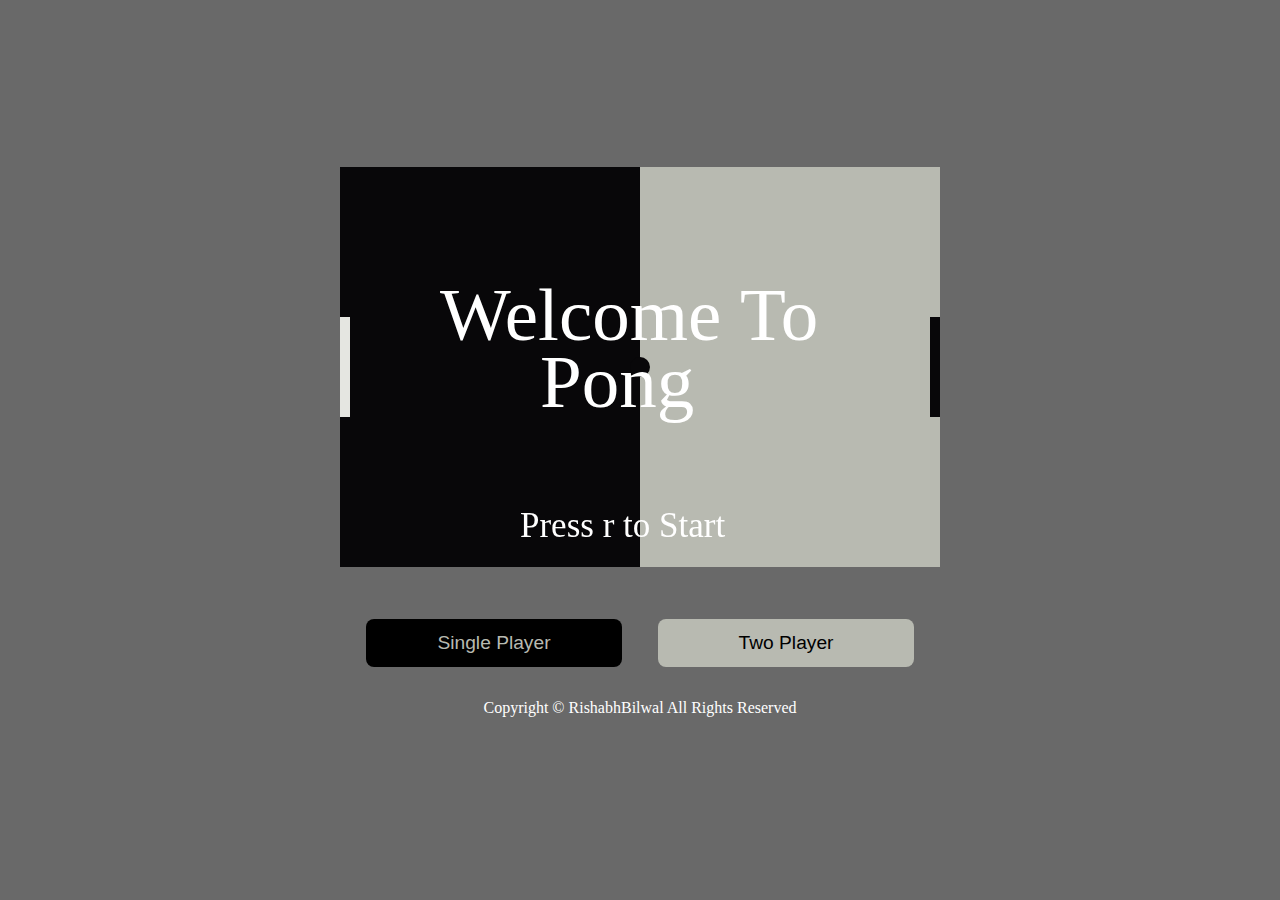
<file: index.html>
<!DOCTYPE html>
<html lang="en">
<head>
    <meta charset="UTF-8">
    <meta http-equiv="X-UA-Compatible" content="IE=edge">
    <meta name="google-site-verification" content="mZ0QV1WWZ0xaW9z3eS4VqtU-8Q9c3ediUV9KFgO_DiI" />
    <meta name="viewport" content="width=device-width, initial-scale=1.0">
    <title>Pong Game</title>
    <style>
        /* *{
            outline: none;
            text-decoration: none;
        } */
        body{
            background-color: dimgray;
        }
        #pong{
            border: none;
            position: relative;
        }
        h1{
            font-size: 5rem;
            color: #fff;
        }
        .flex-container{
            margin: auto;
            top: 0;
            right: 0;
            left: 0;
            bottom: 0;
            position: absolute;
            display: flex;
            align-items: center;
            justify-content: center;
            flex-direction: column;
        }

        .buttons{
            margin-top: 2rem;
        }
        button{
            margin: 1rem;
            height: 3rem;
            width: 16rem;
            border-radius: .5rem;
            border: none;
            outline: none;
            text-decoration: none;
            background-color: #B8BAB1;
            color: black;
            font-size: 1.2rem;
        }
        .change{
            background-color: black;
            color: #B8BAB1;
        }
        p{
            color: #fff;
        }
        img{
            color: aliceblue;
            display: none;
        }
        

    </style>
</head>
<body>
    <div class="flex-container">
        <img src="arrows.png" width="40px" height="40px">
        <div class="gameScreen">
            <canvas id="pong" width="600" height="400"></canvas>
        </div>
        <div class="buttons">
            <a href="index.html"><button class="single-player change">Single Player</button></a>
            <a href="twoPlayer.html"><button class="two-player">Two Player</button></a>
        </div>
        <p class="copyright">Copyright &copy; RishabhBilwal All Rights Reserved</p>
    </div>
    
    <script src="pongsingle.js"></script>
</body>
</html>
</file>
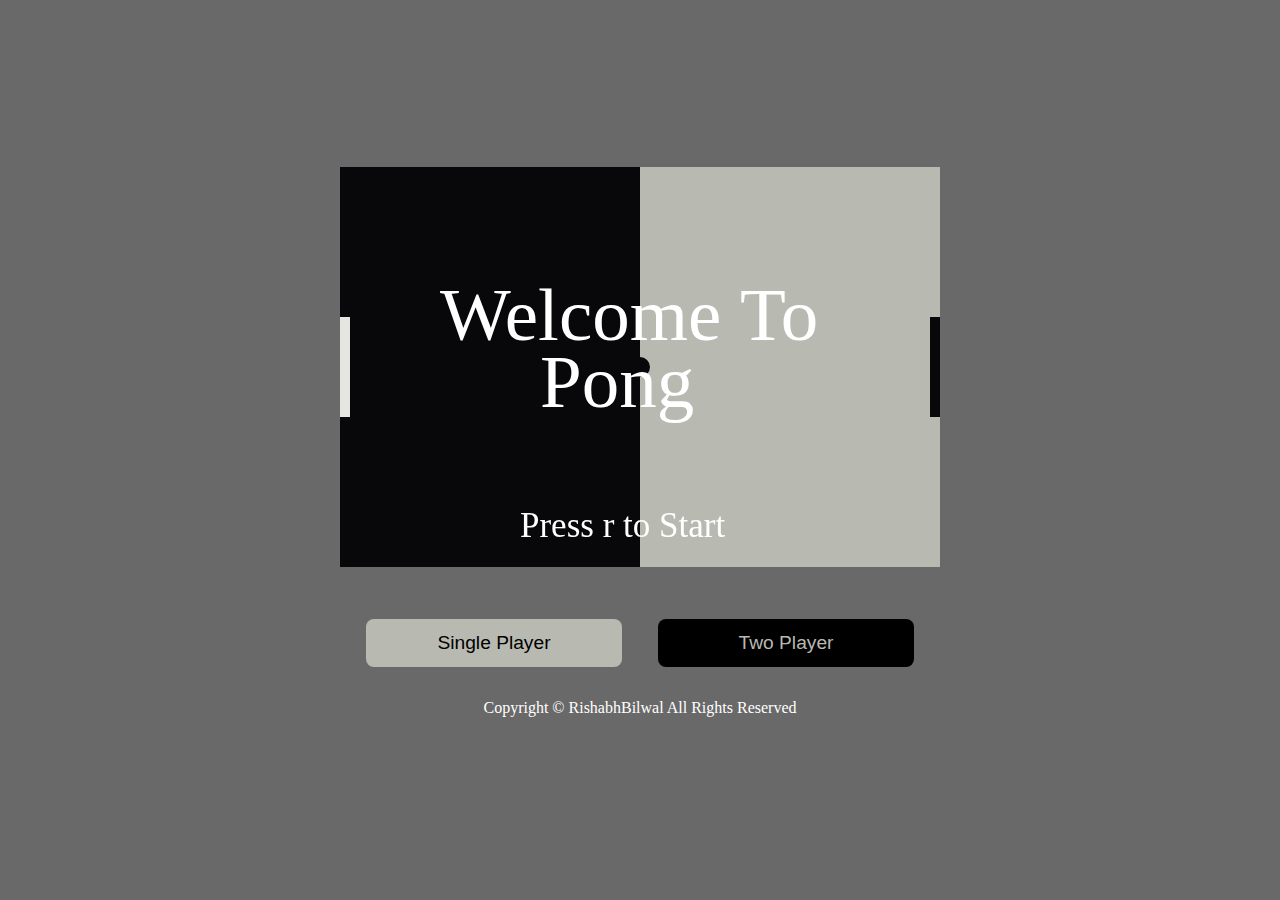
<file: twoPlayer.html>
<!DOCTYPE html>
<html lang="en">
<head>
    <meta charset="UTF-8">
    <meta http-equiv="X-UA-Compatible" content="IE=edge">
    <meta name="viewport" content="width=device-width, initial-scale=1.0">
    <title>Ping Pong Game</title>
    <style>
        body{
            background-color: dimgray;
        }
        #pong{
            border: none;
            position: relative;
        }
        h1{
            font-size: 5rem;
            color: #fff;
        }
        .flex-container{
            display: flex;
            position: absolute;
            align-items: center;
            justify-content: center;
            flex-direction: column;
            margin: auto;
            top: 0;
            right: 0;
            left: 0;
            bottom: 0; 
        }

        .buttons{
            margin-top: 2rem;
        }
        button{
            margin: 1rem;
            height: 3rem;
            width: 16rem;
            border-radius: .5rem;
            border: none;
            outline: none;
            text-decoration: none;
            background-color: #B8BAB1;
            color: black;
            font-size: 1.2rem;
        }
        .change{
            background-color: black;
            color: #B8BAB1;
        }
        p{
            color: #fff;
        }
        img{
            color: aliceblue;
            display: none;
        }
    </style>
</head>
<body>
    <div class="flex-container">
        <img class="img" src="arrows.png" width="40px" height="40px">
        <img class="img2" src="wasd.png" width="40px" height="40px">
        <div class="gameScreen">
            <canvas id="pong" width="600" height="400"></canvas>
        </div>
        <div class="buttons">
            <a href="index.html"><button class="single-player">Single Player</button></a>
            <a href="twoPlayer.html"><button class="two-player change">Two Player</button></a>
        </div>
        <p class="copyright">Copyright &copy; RishabhBilwal All Rights Reserved</p>
    </div>
    <script src="script.js"></script>
</body>
</html>
</file>
